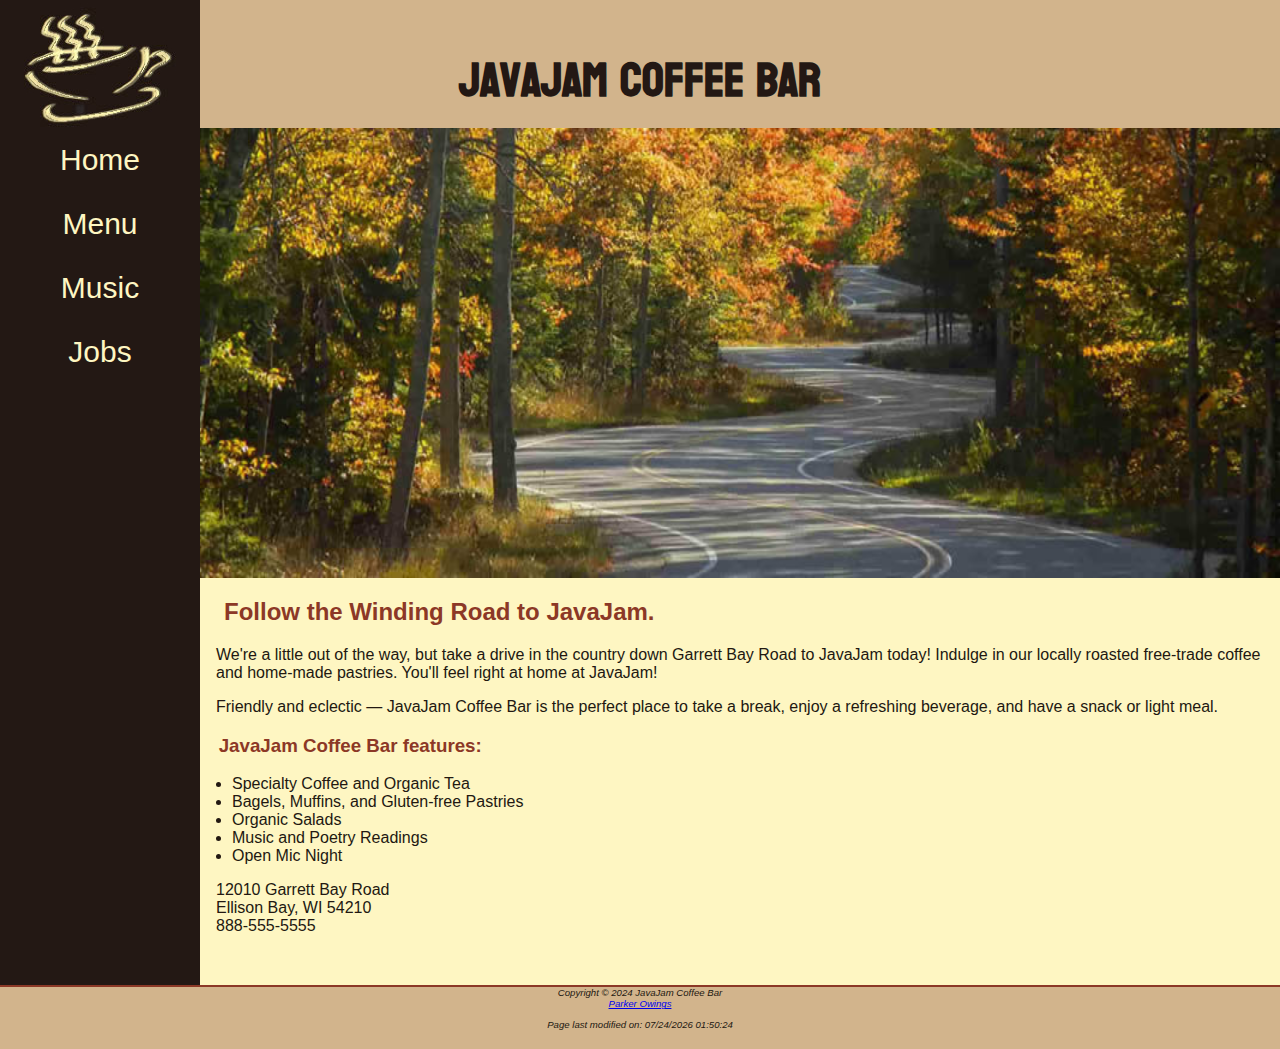
<file: index.html>
<!DOCTYPE html>
<html lang="en">

<head>
    <meta charset="UTF-8">
    <meta name="viewport" content="width=device-width, initial-scale=1.0">
    <title>Parker Owings &mdash; JavaJam Coffee House</title>
    <meta name="description" content="JavaJam Coffee Bar Case Study">
    <meta name="author" content="Parker Owings">
    <meta name="keywords" content="Homework, USU, Data Analytics and Information Systems">
    <link rel="stylesheet" href="javajam.css">
</head>


<body>
    <div id="wrapper">
        <header>
            <h1 href="index.html">JavaJam Coffee Bar</h1>
        </header>

        <nav>
            <ul>
                <li><a href="index.html">Home</a></li>
                <li><a href="menu.html">Menu</a></li>
                <li><a href="music.html">Music</a></li>
                <li><a href="jobs.html">Jobs</a></li>
            <ul>
        </nav>

        <main>
            <div id="homehero"></div>
            <h2>Follow the Winding Road to JavaJam.</h2>
            <p>
                We're a little out of the way, but take a drive in the country down Garrett Bay Road to JavaJam today!
                Indulge in our locally roasted free-trade coffee and home-made pastries. You'll feel right at home at
                JavaJam!
            </p>
            <p>
                Friendly and eclectic — JavaJam Coffee Bar is the perfect place to take a break, enjoy a refreshing
                beverage, and have a snack or light meal.
            </p>
            <h3>JavaJam Coffee Bar features:</h3>
            <ul>
                <li>Specialty Coffee and Organic Tea</li>
                <li>Bagels, Muffins, and Gluten-free Pastries</li>
                <li>Organic Salads</li>
                <li>Music and Poetry Readings</li>
                <li>Open Mic Night</li>
            </ul>
            <div>
                12010 Garrett Bay Road
                <br>
                Ellison Bay, WI 54210
                <br>
                888-555-5555
            </div>
            <br>
        </main>
        <footer>
            Copyright © 2024 JavaJam Coffee Bar
            <br>
            <a href="mailto:parker.owings@usu.edu">Parker Owings</a>
            <p id="dateupdate"></p>
            <script src="js/dateupdate.js"></script>
        </footer>
    </div>
</body>

</html>
</file>
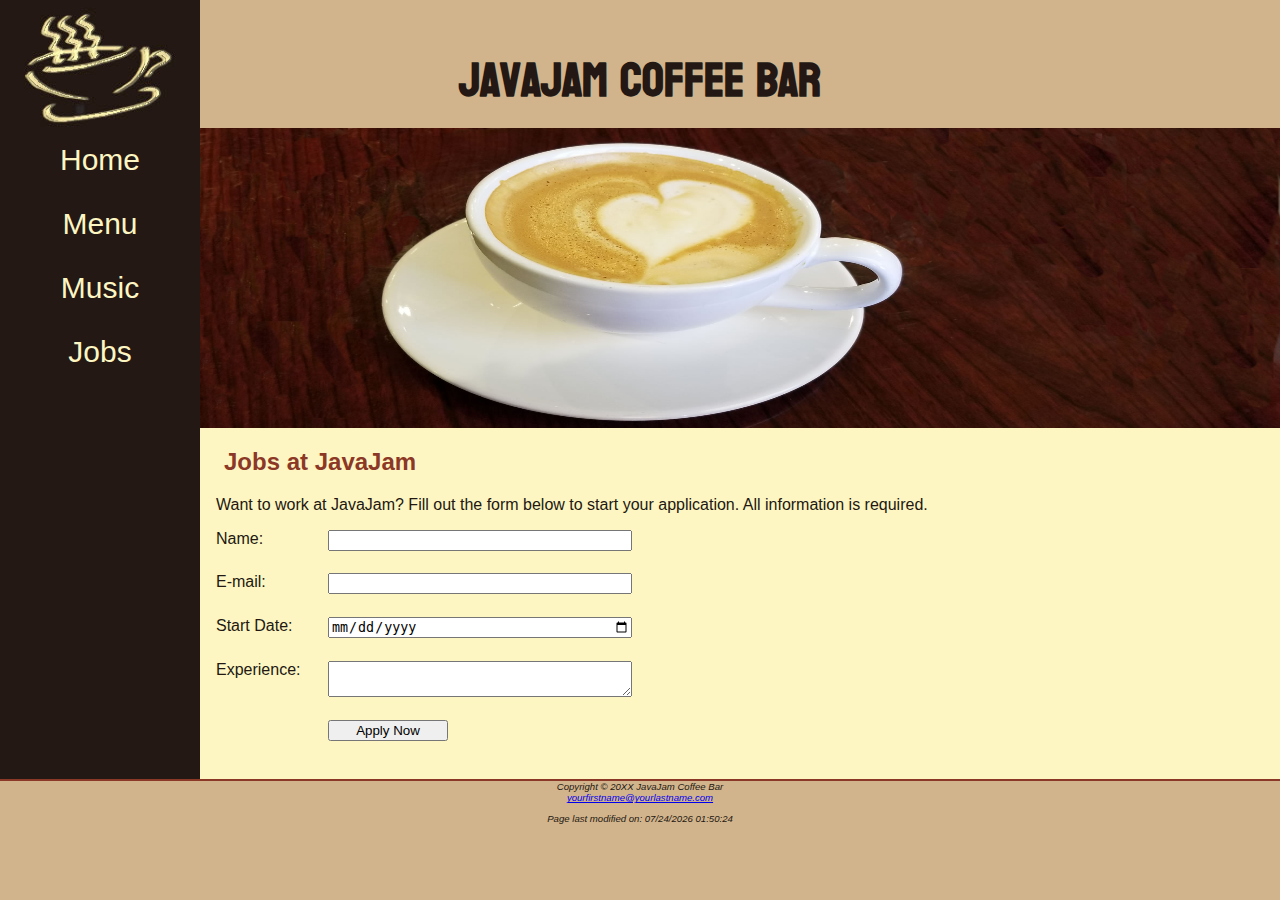
<file: jobs.html>
<!DOCTYPE html>
<html lang="en">

<head>
  <meta charset="UTF-8">
  <meta http-equiv="X-UA-Compatible" content="IE=edge">
  <meta name="viewport" content="width=device-width, initial-scale=1.0">
  <title>Your Name &mdash; JavaJam Coffee House</title>
  <meta name="description" content="JavaJam Coffee Bar Case Study">
  <meta name="author" content="Your Name">
  <meta name="keywords" content="Homework, Data Analytics and Information Systems">

  <link href="javajam.css" rel="stylesheet">

  <link rel="shortcut icon" href="favicon.ico">
</head>

<body>
  <div id="wrapper">
    <header>
      <h1><a href="index.html">JavaJam Coffee Bar</a></h1>
    </header>
    <nav>
      <ul>
        <li><a href="index.html">Home</a></li>
        <li><a href="menu.html">Menu</a></li>
        <li><a href="music.html">Music</a></li>
        <li><a href="jobs.html">Jobs</a></li>
      </ul>
    </nav>
    <main>
      <div id="herojobs">
      </div>
      <h2>Jobs at JavaJam</h2>
      <p>Want to work at JavaJam? Fill out the form below to
        start your application. All information is required. </p>
      <form method="post" action="https://webdevbasics.net/scripts/javajam8.php">
        <label for="myName">Name: </label>
        <input type="text" id="myName" name="myName" required>
        <label for="myEmail">E-mail: </label>
        <input type="email" id="myEmail" name="myEmail" required>
        <label for="myStart">Start Date: </label>
        <input type="date" id="myStart" name="myStart" required>
        <label for="myExperience">Experience: </label>
        <textarea name="myExperience" id="myExperience" rows="2" cols="20" required></textarea>
        <input type="submit" value="Apply Now">
      </form>
    </main>
    <footer>
      Copyright &copy; 20XX JavaJam Coffee Bar<br>
      <a href="mailto:yourfirstname@yourlastname.com">yourfirstname@yourlastname.com</a>
      <p id="dateupdate"></p>
      <script src="js/dateupdate.js"></script>
    </footer>
  </div>
</body>

</html>
</file>
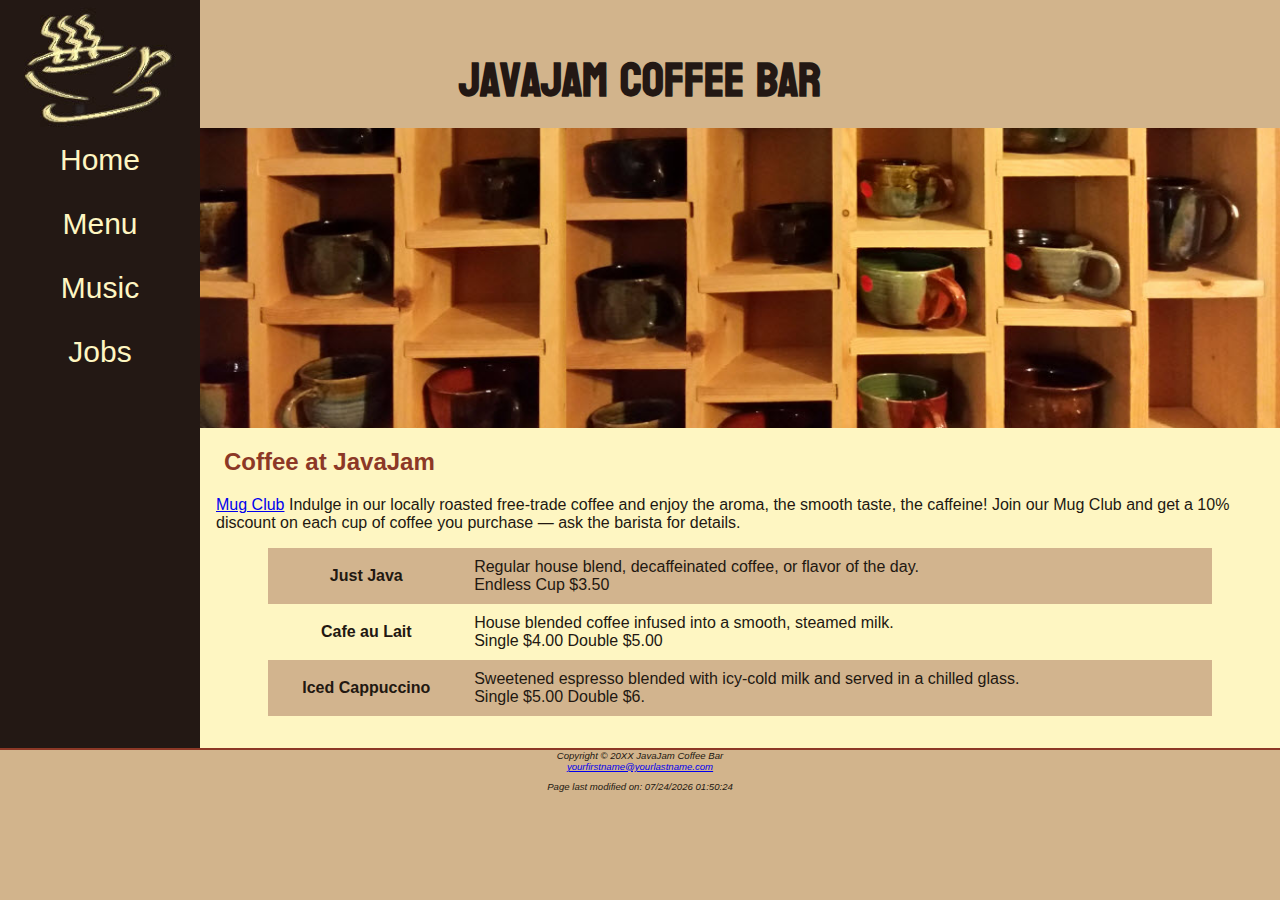
<file: menu.html>
<!DOCTYPE html>
<html lang="en">

<head>
  <meta charset="UTF-8">
  <meta http-equiv="X-UA-Compatible" content="IE=edge">
  <meta name="viewport" content="width=device-width, initial-scale=1.0">
  <title>Your Name &mdash; JavaJam Coffee House</title>
  <meta name="description" content="JavaJam Coffee Bar Case Study">
  <meta name="author" content="Your Name">
  <meta name="keywords" content="Homework, Data Analytics and Information Systems">

  <link href="javajam.css" rel="stylesheet">

  <link rel="shortcut icon" href="favicon.ico">
</head>

<body>
  <div id="wrapper">
    <header>
      <h1><a href="index.html">JavaJam Coffee Bar</a></h1>
    </header>
    <nav>
      <ul>
        <li><a href="index.html">Home</a></li>
        <li><a href="menu.html">Menu</a></li>
        <li><a href="music.html">Music</a></li>
        <li><a href="jobs.html">Jobs</a></li>
      </ul>
    </nav>
    <main>
      <div id="heromugs">
      </div>
      <h2>Coffee at JavaJam</h2>
      <p>
        <a href="#" onmouseover="alert('JavaJam Mug Club Members get a 10% discount on each cup of coffee!');">Mug
          Club</a>
        Indulge in our locally roasted free-trade coffee and enjoy the aroma, the smooth taste,
        the caffeine! Join our Mug Club and get a 10% discount on each cup of coffee you
        purchase &mdash; ask the barista for details.
      </p>
      <div id="flow">
        <table>
          <tr>
            <th>Just Java</th>
            <td>Regular house blend, decaffeinated coffee, or flavor of the day.<br>Endless Cup $3.50</td>
          </tr>
          <tr>
            <th>Cafe au Lait</th>
            <td>House blended coffee infused into a smooth, steamed milk.<br>Single $4.00 Double $5.00</td>
          </tr>
          <tr>
            <th>Iced Cappuccino</th>
            <td>Sweetened espresso blended with icy-cold milk and served in a chilled glass.<br>Single $5.00 Double $6.
            </td>
        </table>
      </div>
    </main>
    <footer>
      Copyright &copy; 20XX JavaJam Coffee Bar<br>
      <a href="mailto:yourfirstname@yourlastname.com">yourfirstname@yourlastname.com</a>
      <p id="dateupdate"></p>
      <script src="js/dateupdate.js"></script>
    </footer>
  </div>
</body>

</html>
</file>
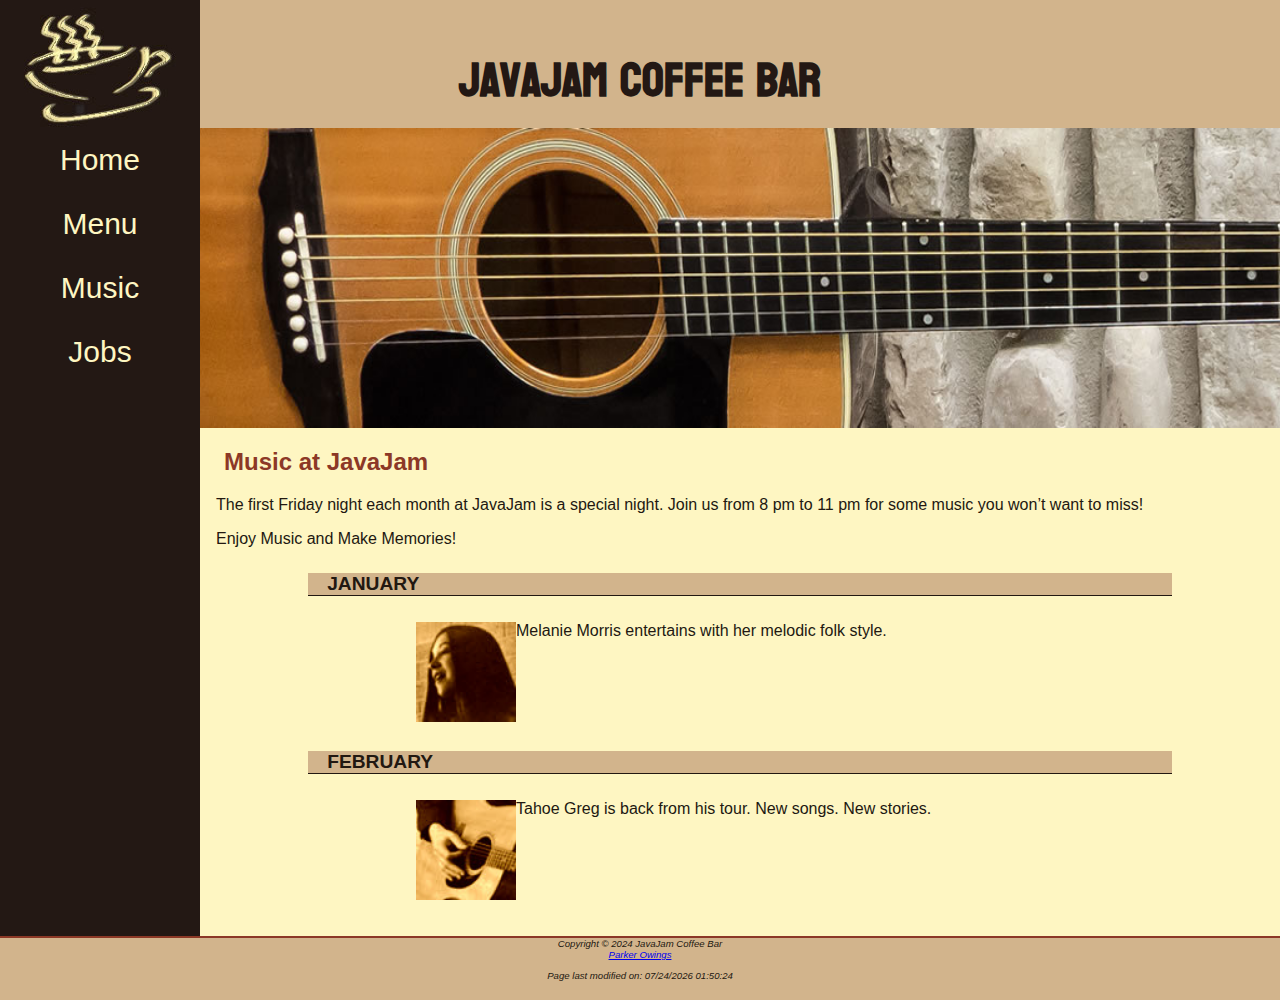
<file: music.html>
<!DOCTYPE html>
<html lang="en">

<head>
    <meta charset="UTF-8">
    <meta name="viewport" content="width=device-width, initial-scale=1.0">
    <title>Parker Owings &mdash; JavaJam Coffee House</title>
    <meta name="description" content="JavaJam Coffee Bar Case Study">
    <meta name="author" content="Parker Owings">
    <meta name="keywords" content="Homework, USU, Data Analytics and Information Systems">
    <link rel="stylesheet" href="javajam.css">
</head>


<body>
    <div id="wrapper">
        <header>
            <h1 href="index.html">JavaJam Coffee Bar</h1>
        </header>

        <nav>
            <ul>
                <li><a href="index.html">Home</a></li>
                <li><a href="menu.html">Menu</a></li>
                <li><a href="music.html">Music</a></li>
                <li><a href="jobs.html">Jobs</a></li>
                <ul>
        </nav>

        <main>
            <div id="heroguitar"></div>

            <h2>Music at JavaJam</h2>

            <p>
                The first Friday night each month at JavaJam is a special night. Join us from 8 pm to 11 pm for some
                music you won’t want to miss!
            </p>

            <p id="seniorstatus"></p>
            <script src="js/verifysenior.js"></script>

            <h4>January</h4>
            <div class="details">
                <a href="images/melanie.jpg">
                    <img src="images/melaniethumb.jpg" class="floatleft" alt="Melanie" width="100" height="100">
                </a>
                Melanie Morris entertains with her melodic folk style.
            </div>

            <h4>February</h4>
            <div class="details">
                <a href="images/greg.jpg">
                    <img src="images/gregthumb.jpg" class="floatleft" alt="Tahoe Greg" width="100" height="100">
                </a>
                Tahoe Greg is back from his tour. New songs. New stories.
            </div>
        </main>
        <footer>
            Copyright © 2024 JavaJam Coffee Bar
            <br>
            <a href="mailto:parker.owings@usu.edu">Parker Owings</a>
            <p id="dateupdate"></p>
            <script src="js/dateupdate.js"></script>
        </footer>

    </div>
</body>

</html>
</file>
<file: javajam.css>
@import url('https://fonts.googleapis.com/css2?family=Bayon&display=swap');

* {
	box-sizing: border-box;
}

/* Configure Small Layout */
body {
	background-color: #D2B48C;
	color: #221811;
	font-family: Tahoma, Arial, sans-serif;
	margin: 0;
}

#wrapper {
	background-color: #231814;
	padding: 0;
}

header {
	background-color: #D2B48C;
	background-image: url(images/cup.jpg);
	background-repeat: no-repeat;
	color: #231814;
	height: 128px;
	padding-left: 105px;
	padding-top: 5px;
	padding-bottom: 5px;
}

header a {
	text-decoration: none;
}

header a:link {
	color: #231814;
}

header a:visited {
	color: #231814;
}

header a:hover {
	color: #FEF6C2;
}

h1 {
	font-size: 2em;
	font-family: 'Bayon', sans-serif;
}

h2 {
	color: #8C3826;
}

h3,
dt {
	color: #8C3826;
}

h4 {
	background-color: #D2B48C;
	font-size: 1.2em;
	padding-left: .5em;
	padding-bottom: 0;
	text-transform: uppercase;
	border-bottom: 1px solid #221811;
	clear: left;
}

nav {
	text-align: center;
	font-size: 1.5em;
}

nav a {
	text-decoration: none;
}

nav a:link {
	color: #FEF6C2;
}

nav a:visited {
	color: #D2B48C;
}

nav a:hover {
	color: #CC9933;
}

nav ul {
	display: flex;
	flex-direction: column;
	font-size: 1.25em;
	list-style-type: none;
	margin: 0;
	padding: 0;
}

nav li {
	border-bottom: 1px solid #FEF6C2;
	padding: .5em 1em;
	width: 100%;
}

main {
	background-color: #FEF6C2;
	display: block;
	padding: 0 0 2em 0;
}

h2,
h3,
h4,
p,
div,
ul,
dl {
	padding-left: 1em;
	padding-right: 1em;
}

main ul {
	padding-left: 2em;
}

.details {
	padding-left: 20%;
	padding-right: 20%;
	overflow: auto;
}

img {
	border-style: none;
	max-width: 100%;
	height: auto;
}

#homehero {
	height: 300px;
	background-image: url(images/road.jpg);
	background-repeat: no-repeat;
	background-size: 100% 100%;
}

#heromugs {
	height: 300px;
	background-image: url(images/threemugs.jpg);
	background-repeat: no-repeat;
	background-size: 100% 100%;
}

#heroguitar {
	height: 300px;
	background-image: url(images/guitar.jpg);
	background-repeat: no-repeat;
	background-size: 100% 100%;
}

#herojobs {
	height: 300px;
	background-image: url(images/coffeecup.jpg);
	background-repeat: no-repeat;
	background-size: 100% 100%;
}

#mobile {
	display: inline;
}

#desktop {
	display: none;
}

footer {
	background-color: #D2B48C;
	font-size: .60em;
	font-style: italic;
	text-align: center;
	padding-bottom: 1em;
	border-top: 2px solid #8C3826;
}

table {
	margin: auto;
	width: 90%;
	border-spacing: 0;
}

th,
td {
	padding: 10px;
}

tr:nth-of-type(odd) {
	background-color: #D2B48E;
}

form {
	display: flex;
	flex-direction: column;
	padding-left: 1em;
	width: 80%;
}

input,
textarea {
	margin-bottom: .5em;
}

/* Configure Medium Layout */
@media (min-width: 600px) {
	header {
		padding-left: 0;
		text-align: center;
	}

	h1 {
		font-size: 3em;
	}

	nav ul {
		flex-flow: row nowrap;
		justify-content: space-around;
	}

	nav li {
		border-bottom: none;
	}

	#homehero {
		background-image: url(images/hero.jpg);
		height: 50vh;
	}

	#heromugs {
		background-image: url(images/heromugs.jpg);
	}

	#heroguitar {
		background-image: url(images/heroguitar.jpg);
	}

	#flow {
		display: flex;
		flex-direction: row;
	}

	#mobile {
		display: none;
	}

	#desktop {
		display: inline;
	}

	.details {
		display: flex;
		flex-direction: row;
	}

	h4 {
		margin-left: 10%;
		margin-right: 10%;
	}

	form {
		width: 40%;
		display: grid;
		grid-gap: 1em;
		gap: 1em;
		grid-template-columns: 6em 1fr;
	}

	input[type="submit"] {
		grid-column: 2 / 3;
		width: 9em;
	}

	#herojobs {
		background-image: url(images/herojobs.jpg)
	}
}

/* Configure Large Layout */
@media (min-width: 1024px) {
	@supports (display: grid) {
		header {
			grid-area: header;
		}

		nav {
			grid-area: nav;
		}

		main {
			grid-area: main;
		}

		footer {
			grid-area: footer;
		}

		#wrapper {
			display: grid;
			grid-template:
				"header header"
				"nav    main"
				"footer footer"
				/ 200px;
		}

		nav ul {
			flex-direction: column;
		}

		header {
			background-image: url(images/coffeelogo.jpg);
		}
	}
}
</file>
